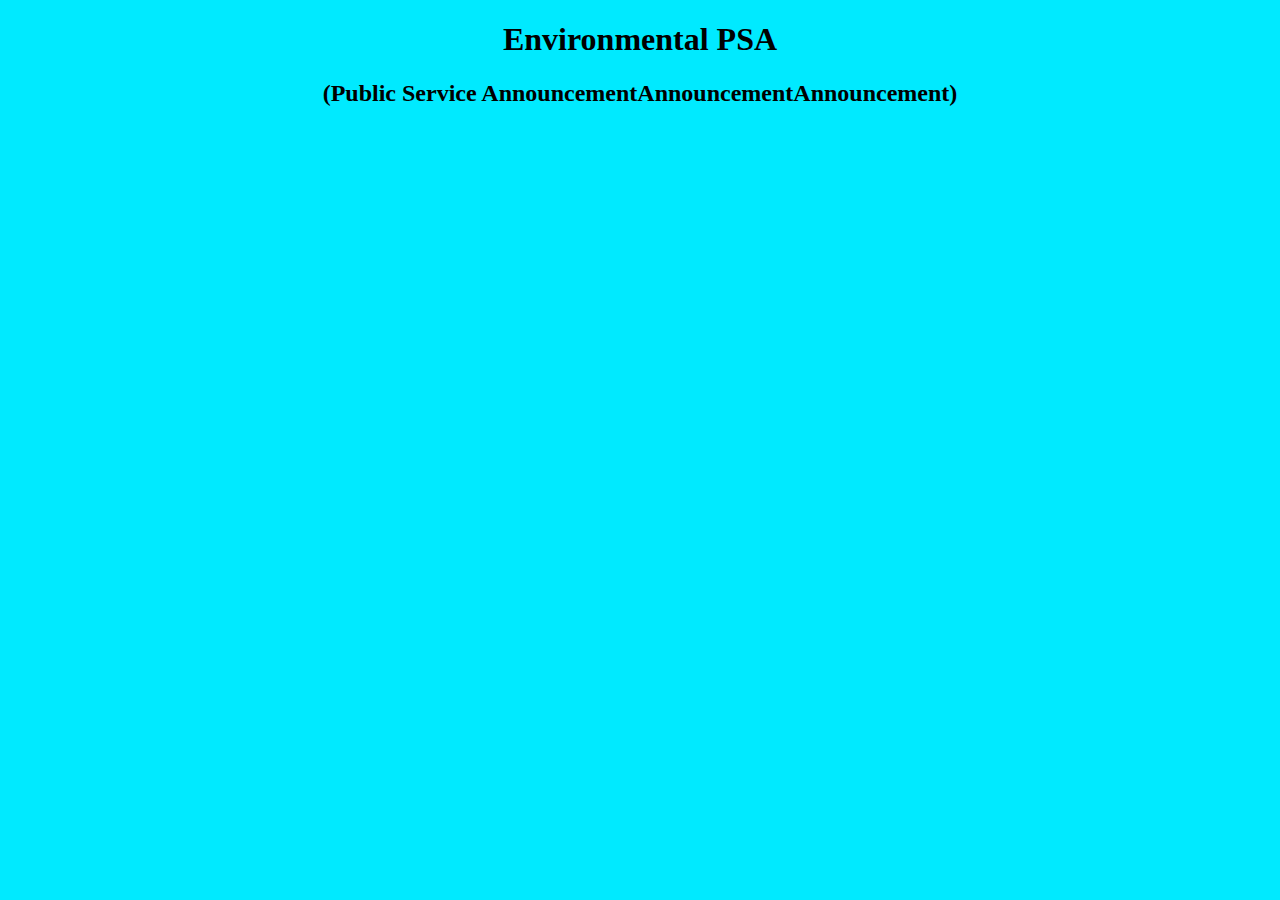
<file: EnvironmentalPSA.html>
<!DOCTYPE html>
    <html>
        <head>
            <style>
                body {
                    background-color: rgb(0, 234, 255);
                }
            </style>
        </head>
        <body>
            <center><h1>Environmental PSA</h1></center>
            <center><h2>(Public Service AnnouncementAnnouncementAnnouncement)</h2></center>
        </body>
    </html>
</file>
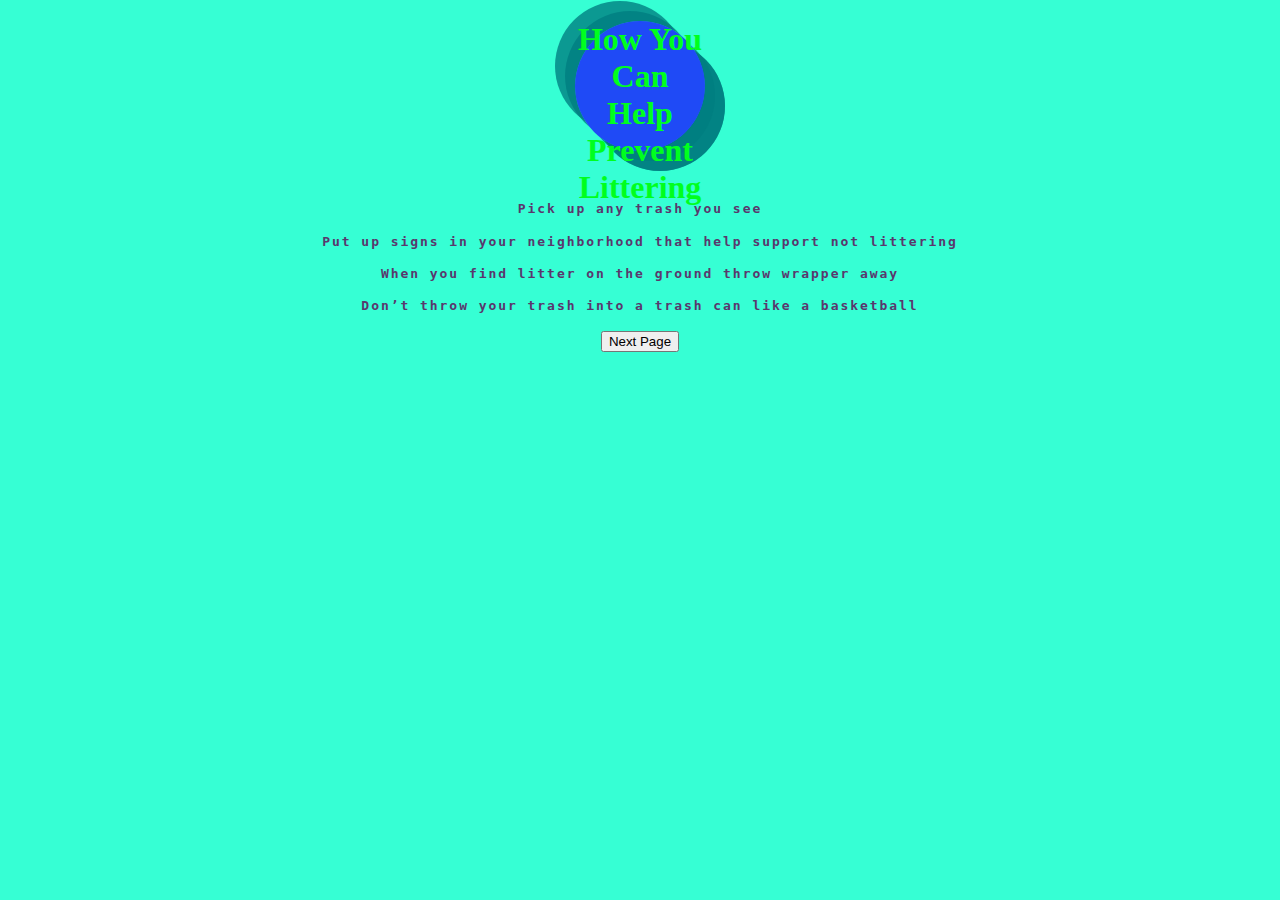
<file: index4.html>
<!DOCTYPE html>
<html>
<head>
  <meta charset="utf-8">
  <meta name="viewport" content="width=device-width">
  <title>Environmental PSA</title>
  <link href="style2.css" rel="stylesheet" type="text/css" /><link rel="icon" href="favicon.svg">
  <body>
    <audio autoplay loop = "true"/>
      <source src = "The All Spark.mp3" type = "audio/mp3" hidden = "true"/>
    </audio>
    <center><h1 class = "falling-text">How You Can Help Prevent Littering</h1></center><center><h4 class = "typewriter" style = "margin-top: 50px;">Pick up any trash you see</h4></center>
<center><h4 class = "typewriter">Put up signs in your neighborhood that help support not littering</h4></center>
<center><h4 class = "typewriter">When you find litter on the ground throw wrapper away</h4></center>
<center><h4 class = "typewriter">Don’t throw your trash into a trash can like a basketball</h4></center>
<center><a href = "index5.html"><input type = "submit" value = "Next Page" class = "text"/></a></center>
  </body>
</file>
<file: style2.css>
body {
  background-color: rgba(0, 255, 200, 0.789);
}
.typewriter {
  font-family: monospace;
  overflow: hidden; /* Hide the content that exceeds the width of the element */
  letter-spacing: 0.15em; /* Define the space between letters */
  animation: typing 5s steps(30, end), blink-caret .75s step-end infinite;
  color: #5a376d;
}

/* The typing effect */
@keyframes typing {
  from { width: 0 }
  to { width: 100% }
}

/* The caret blinking effect */
@keyframes blink-caret {
  from, to { border-color: transparent }
  50% { border-color: black }
}
.falling-text {
  animation: fall 3s linear;
  color: rgba(0, 255, 30, 0.999);
  width: 130px;
  height: 130px;
  border-radius: 51.789%;
  background-color: rgba(25, 25, 255, 0.789);
  box-shadow:
    -20px -20px 0px rgba(0,125,128,0.789),
    -10px -10px 0px rgba(0,125,128,0.789),
    0px 0px 0px rgba(0,125, 128,0.789),
    10px 10px 0px rgba(0,125, 128,0.789),
    20px 20px 0px rgba(0,125, 128,0.789),
    20px 20px 0px rgba(0, 125, 128, 0.789);
}
</file>
